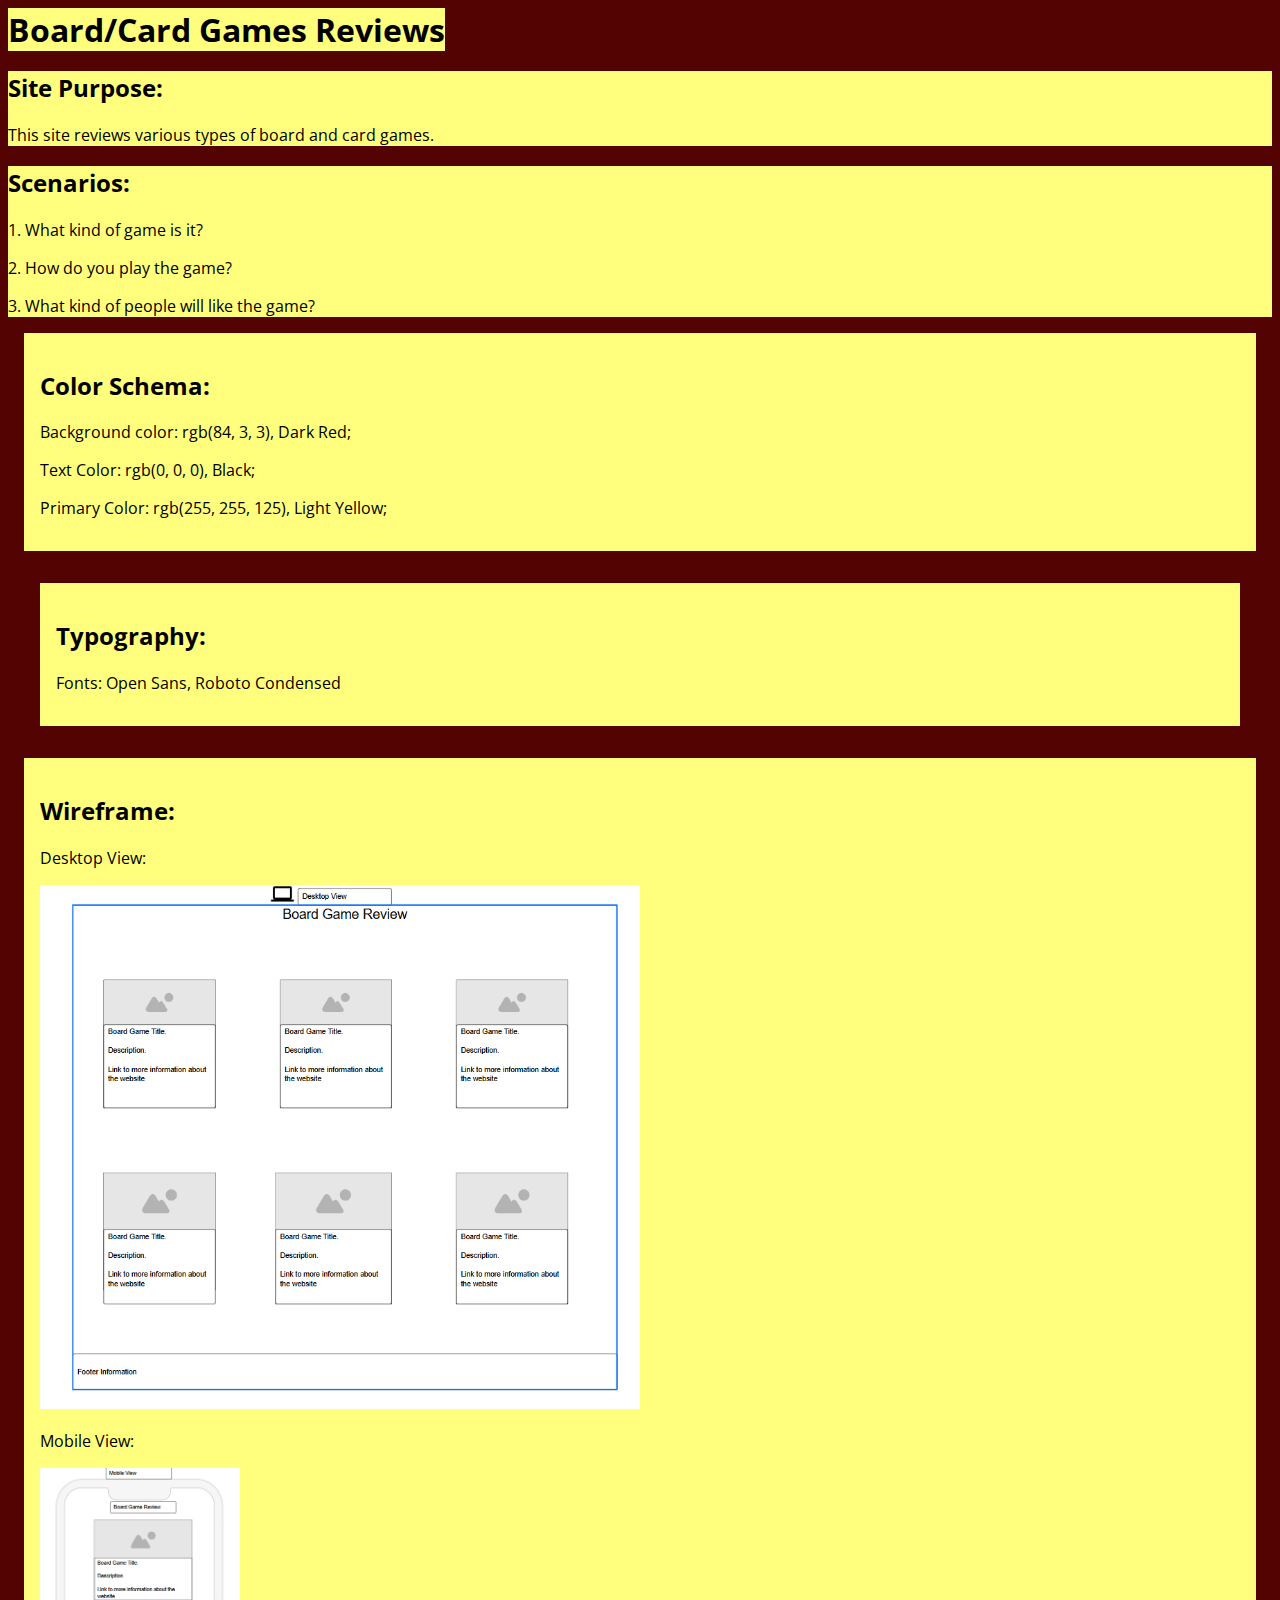
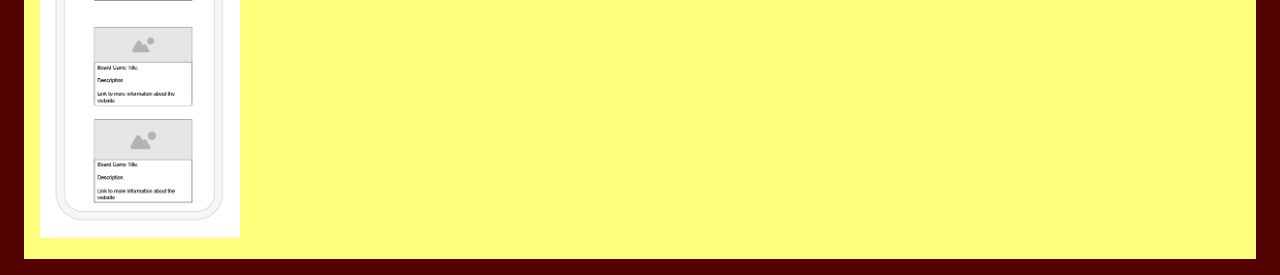
<file: project-site-plan.html>
<!DOCTYPE html>
<html lang="en">
<head>
    <meta charset="UTF-8">
    <meta name="viewport" content="width=device-width, initial-scale=1.0">
    <title>Project Site Plan</title>
    <link rel="stylesheet" href="styles/project-site-plane.css">
    <link rel="preconnect" href="https://fonts.googleapis.com">
    <link rel="preconnect" href="https://fonts.gstatic.com" crossorigin>
    <link href="https://fonts.googleapis.com/css2?family=Open+Sans:ital,wght@0,300..800;1,300..800&family=Roboto+Condensed:ital,wght@0,100..900;1,100..900&display=swap" rel="stylesheet">
</head>
</head>
<body>
    <header>
        <h1>Board/Card Games Reviews</h1>
    </header>
    <section class="site-purpose">
        <h2>Site Purpose:</h2>
        <p>This site reviews various types of board and card games.</p>
    </section>

    <section class="scenarios">
        <h2>Scenarios:</h2>
        <p>1. What kind of game is it?</p>
        <p>2. How do you play the game?</p>
        <p>3. What kind of people will like the game?</p>
    </section>

    <section class="color-schema">
        <h2>Color Schema:</h2>
        <p>Background color: rgb(84, 3, 3), Dark Red;</p>
        <p>Text Color: rgb(0, 0, 0), Black;</p>
        <p>Primary Color: rgb(255, 255, 125), Light Yellow;</p>
    </section>

    <section class="typography">
        <h2>Typography:</h2>
        <p>Fonts: Open Sans, Roboto Condensed</p>
    </section>

    <section class="wireframe">
        <h2>Wireframe:</h2>
        <p>Desktop View:</p>
        <img src="images/Desktop.png" alt="wireframe image" width="600">
        <p>Mobile View:</p>
        <img src="images/Mobile.png" alt="wireframe image" width="200">
    </section>
</body>
</html>
</file>
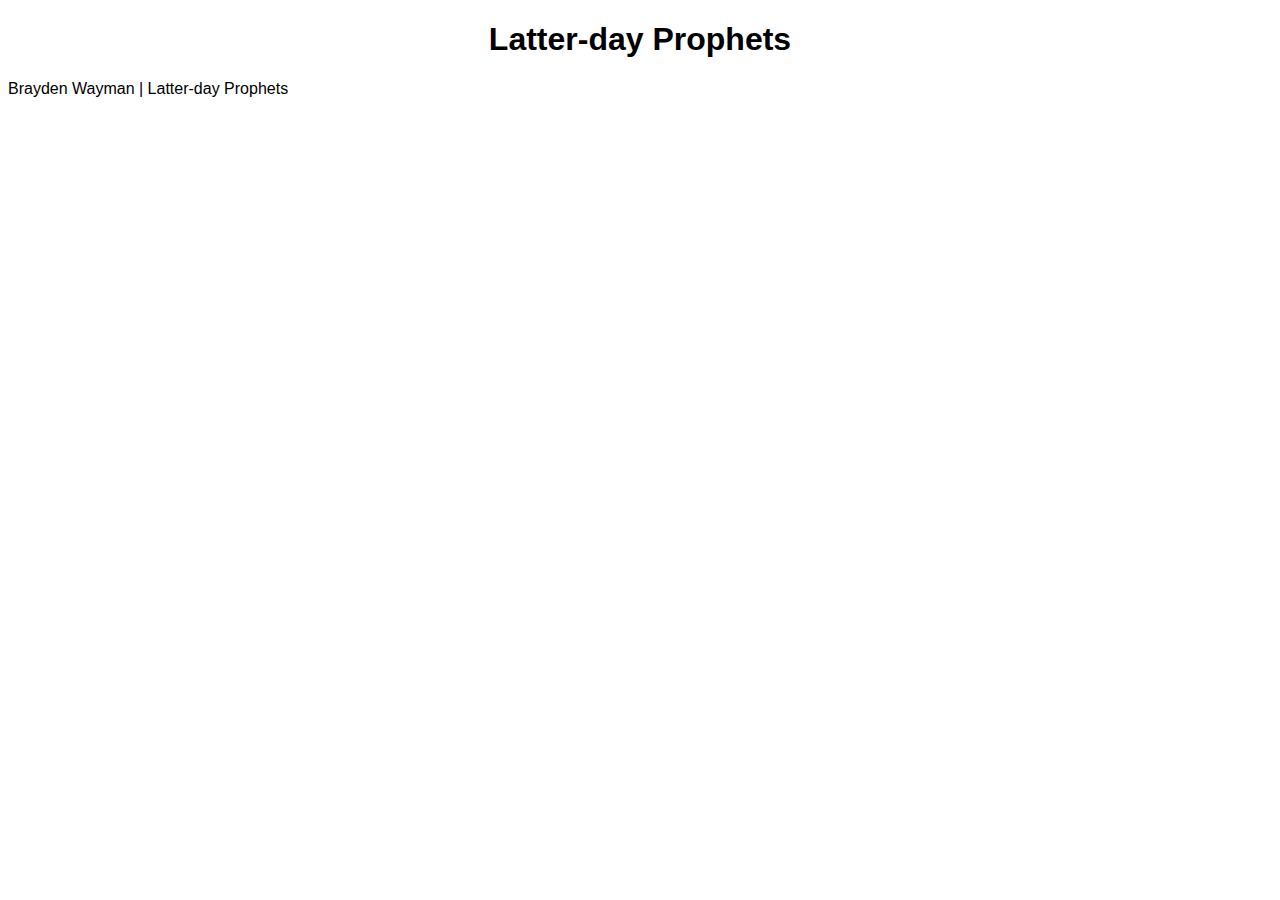
<file: prophets.html>
<!DOCTYPE html>
<html lang="en">
<head>
    <meta charset="UTF-8">
    <meta name="viewport" content="width=device-width, initial-scale=1.0">
    <meta name="author" content="Brayden Wayman">
    <title>Latter-Day Prophets</title>
    <link rel="stylesheet" href="styles/prophets.css">
    <script src="scripts/prophets.js"defer></script>
</head>
<body>
    <header>
        <h1>Latter-day Prophets</h1>
    </header>
    <main>
        <div id="cards"></div>
    </main>
    <footer>
        Brayden Wayman | Latter-day Prophets
    </footer>
</body>
</html>
</file>
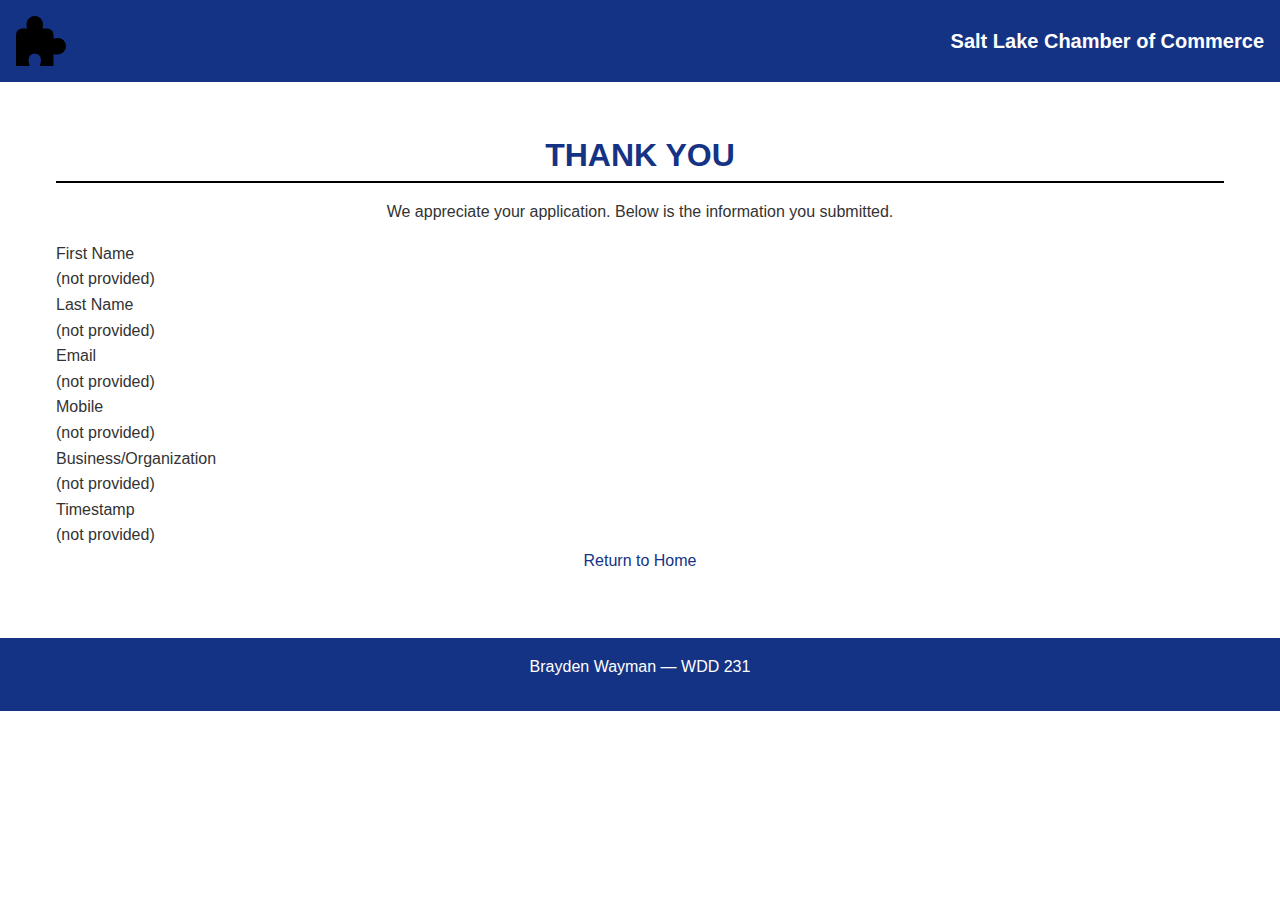
<file: chamber/thankyou.html>
<!DOCTYPE html>
<html lang="en">
<head>
  <meta charset="utf-8">
  <meta name="viewport" content="width=device-width,initial-scale=1">
  <title>Salt Lake Chamber - Thank You</title>
  <meta name="description" content="Thank you for joining the Salt Lake Chamber of Commerce.">
  <link rel="stylesheet" href="styles/join.css">
  <script src="scripts/thankyou.js" defer></script>
</head>
<body>
  <header>
    <img src="../images/logo.svg" alt="Chamber Logo" height="50">
    <span>Salt Lake Chamber of Commerce</span>
  </header>

  <main class="thankyou">
    <section class="card">
      <h1>Thank You</h1>
      <p>We appreciate your application. Below is the information you submitted.</p>

      <dl id="submission">
        <!-- populated by JS -->
      </dl>

      <p><a href="index.html">Return to Home</a></p>
    </section>
  </main>

  <footer>
    <p>Brayden Wayman — WDD 231</p>
  </footer>
</body>
</html>
</file>
<file: styles/project-site-plane.css>
:root {
   --background-color: rgb(84, 3, 3);
    --text-color: black;
    --primary-color: rgb(255, 255, 125);
    --font-family: 'Open Sans', 'Roboto Condensed'
}

body {
    background-color: var(--background-color);
    color: var(--text-color);
    font-family: var(--font-family);
}

h1 {
    background-color: var(--primary-color);
    display: inline;
    border-radius: 0%;
}

p {
    background-color: var(--primary-color);
    display: block;
    border-radius: 0%;
}

.site-purpose {
    background-color: var(--primary-color);
    display: block;
}

.scenarios {
    background-color: var(--primary-color);
    position: relative;
    display: block;
    padding: 1 1rem;
    align-items: center;
}

.color-schema {
    background-color: var(--primary-color);
    position: relative;
    margin: 1rem;
    padding: 1rem;
}

.typography {
    background-color: var(--primary-color);
    position: relative;
    padding: 1rem;
    margin: 2rem;
}

.wireframe {
    background-color: var(--primary-color);
    position: relative;
    margin: 1rem;
    padding: 1rem;
}
</file>
<file: styles/prophets.css>
body {
	font-family: Roboto, sans-serif;
}

h1 {
	text-align: center;
}

h2 {
	margin: 1rem 0;
	text-shadow: 0 0 30px #111;
}

.key {
	position: absolute;
	top: 5px;
	right: 5px;
	padding: 0.5rem;
	background-color: black;
	color: white;
	display: grid;
	grid-template-columns: 0.8rem 1fr;
	grid-gap: 0.25rem;
}

#keytitle {
	font-size: larger;
	grid-column: 1 / 3;
}

.key > div {
	width: 0.75rem;
	height: 0.75rem;
	border: 1px solid #bbb;
}

.key > p {
	display: inline;
	font-size: 0.75rem;
}

p {
	margin: 0;
}

.grid {
	display: grid;
	grid-gap: 0.5rem;
	grid-template-columns: repeat(auto-fit, minmax(320px, 1fr));
}

section {
	margin: 0.5rem;
	padding: 0.5rem;
	background-color: #eee;
	border: 1px solid rgb(0 0 0 / 10%);
	display: flex;
	flex-direction: column;
	align-items: center;
}

section > p {
	min-height: 60px;
	font-size: smaller;
	text-align: center;
}

img {
	width: auto;
	max-width: 325px;
	box-shadow: 0 0 30px #777;
	height: 200px;
	border: 1px solid #111;
}

li > img {
	width: auto;
	height: 30px;
}

.caption {
	position: absolute;
	top: 1.5rem;
	right: 2rem;
	border: 1px solid #ccc;
	background-color: lightyellow;
	padding: 0.25rem;
	display: grid;
	align-items: center;
	grid-template-columns: 1rem 1fr;
}

.un {
	list-style: none;
}
</file>
<file: chamber/styles/join.css>
* {
  margin: 0;
  padding: 0;
  box-sizing: border-box;
}

:root {
  --primary-color: #153384;
  --secondary-color: #f4f4f4;
  --accent-color: #000000;
  --text-color: #333;
  --background-color: #fff;
  --max-width: 1200px;
  --header-height: 70px;
  --transition-speed: 0.3s;
  --border-radius: 6px;
  --font-body: 'Open Sans', sans-serif;
}

body {
  margin: 0;
  font-family: var(--font-body);
  background-color: var(--background-color);
  color: var(--text-color);
  line-height: 1.6;
}

img {
  max-width: 100%;
  height: auto;
}

a {
  color: var(--primary-color);
  text-decoration: none;
}

a:hover {
  text-decoration: underline;
}

header {
  display: flex;
  align-items: center;
  justify-content: space-between;
  padding: 1rem;
  background-color: var(--primary-color);
  color: #fff;
  flex-wrap: wrap;
}

header img {
  height: 50px;
}

header span {
  font-size: 1.25rem;
  font-weight: bold;
  margin-left: 1rem;
}

nav {
  display: flex;
  gap: 1rem;
  flex-wrap: wrap;
}

nav a {
  color: #fff;
  padding: 0.5rem;
  border-radius: var(--border-radius);
  transition: var(--transition-speed);
}

nav a.active,
nav a:hover {
  background-color: var(--accent-color);
}

main {
  max-width: var(--max-width);
  margin: 2rem auto;
  padding: 1rem;
}

h1 {
  text-align: center;
  color: var(--primary-color);
  text-transform: uppercase;
  margin-bottom: 1rem;
  border-bottom: 2px solid var(--accent-color);
}

h2 {
  color: var(--primary-color);
  margin-bottom: 1rem;
}

p {
  margin-bottom: 1rem;
  display: block;
  text-align: center;
}

.hamburger {
  display: none;
}

.join-form {
  max-width: 600px;
  margin: 0 auto;
  padding: 1rem;
  border: 1px solid var(--primary-color);
  border-radius: var(--border-radius);
  background-color: var(--secondary-color);
  box-shadow: 0 2px 4px rgba(0,0,0,0.1);
}

.join-form label {
  display: block;
  margin-bottom: 0.5rem;
  font-weight: bold;
}

.join-form input,
.join-form select,
.join-form textarea {
  width: 100%;
  padding: 0.5rem;
  border: 1px solid var(--accent-color);
  border-radius: var(--border-radius);
  background-color: white;
  transition: border-color var(--transition-speed);
}

.join-form input:focus,
.join-form select:focus,
.join-form textarea:focus {
  border-color: var(--primary-color);
  outline: none;
}

.join-form button {
  background-color: var(--primary-color);
  color: white;
  border: none;
  padding: 0.75rem;
  border-radius: var(--border-radius);
  cursor: pointer;
  font-size: 1rem;
  transition: background-color var(--transition-speed);
}

.join-form button:hover {
  background-color: var(--accent-color);
}

.membership {
  margin-bottom: 1rem;
  border: 1px solid var(--accent-color);
  border-radius: var(--border-radius);
  padding: 1rem;
  background-color: white;
  box-shadow: 0 2px 4px rgba(0,0,0,0.1);
}

.membership legend {
  font-weight: bold;
  padding: 0 0.5rem;
}

.membership label {
  font-weight: normal;
  margin-right: 1rem;
  display: inline-block;
  margin-bottom: 0.5rem;
  background-color: var(--secondary-color);
}

.membership-cards {
  display: flex;
  flex-wrap: wrap;
  gap: 1rem;
  justify-content: center;
  margin-bottom: 1rem;
}

.membership-cards h2 {
  width: 100%;
  text-align: center;
}

.membership-card {
  flex: 1 1 250px;
  border: 1px solid var(--accent-color);
  border-radius: var(--border-radius);
  padding: 1rem;
  background-color: white;
  box-shadow: 0 2px 4px rgba(0,0,0,0.1);
  text-align: center;
}

@keyframes entrance {
  from {
    opacity: 0;
    transform: translateY(20px);
  }
  to {
    opacity: 1;
    transform: translateY(0);
  }
}

@keyframes exit {
  from {
    opacity: 1;
    transform: translateY(0);
  }
  to {
    opacity: 0;
    transform: translateY(20px);
  }
}

.membership-card {
    opacity: 0;
    transform: translateY(20px);
    transition: opacity 0.5s ease, transform 0.5s ease;
}

.membership-card.animate-in {
    opacity: 1;
    transform: translateY(0);
}

.membership-card h3 {
  margin-bottom: 0.5rem;
  color: var(--primary-color);
}

.membership-card p {
  margin-bottom: 0.5rem;
}

.membership-fieldset {
    border: 1px solid var(--accent-color);
    border-radius: var(--border-radius);
    padding: 1rem;
    margin-bottom: 1rem;
    background-color: white;
    box-shadow: 0 2px 4px rgba(0,0,0,0.1);
    display: flex;
    gap: 5rem;
}

.layout {
  display: flex;
  gap: 1.5rem;
  align-items: flex-start;
  justify-content: space-between;
  max-width: var(--max,1100px);
  margin: 1rem auto;
  padding: 0 1rem;
}

.join-form {
  flex: 1 1 0;
  min-width: 300px;
}

.membership-cards {
  flex: 0 0 320px;
  width: 320px;
}

dialog.modal {
  position: fixed;
  left: 50%;
  top: 50%;
  transform: translate(-50%, -50%);
  z-index: 1000;
  max-width: 90vw;
}

@media (max-width: 920px) {
  .layout {
    flex-direction: column;
  }
  .membership-cards {
    width: 100%;
    flex: 0 0 auto;
  }
}

footer {
  text-align: center;
  padding: 1rem;
  background-color: var(--primary-color);
  color: #fff;
  margin-top: 2rem;
}
</file>
